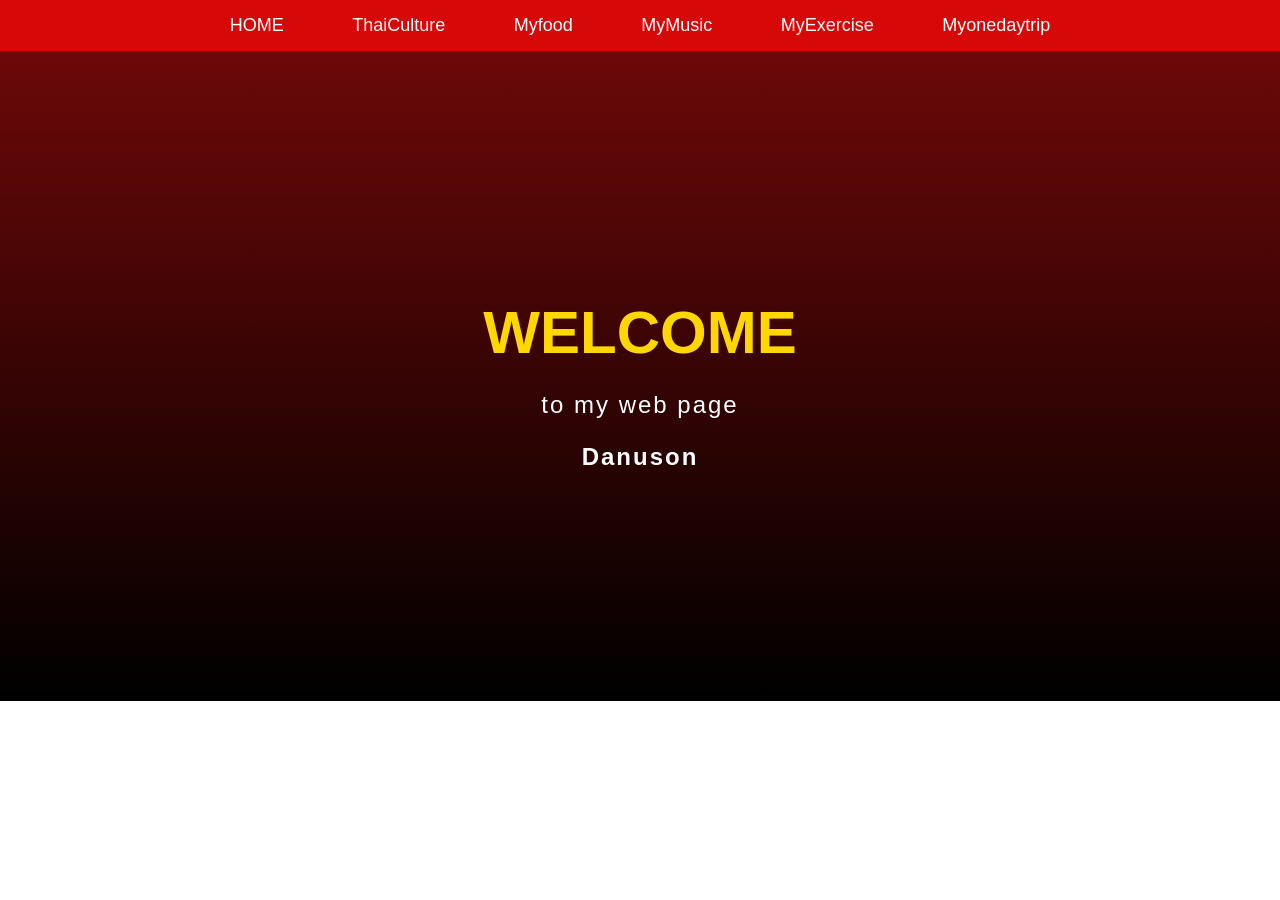
<file: index.html>
<!DOCTYPE html>
<html lang="en">
<head>
<meta charset="UTF-8">
<title>My Website</title>

<link rel="stylesheet" href="./css/myDesign.css">

</head>

<body>

<div id="header">

<ul>
<li><a href="welcomePage.html" target="mainFrame">HOME</a></li>
<li><a href="ThaiCulture.html" target="mainFrame">ThaiCulture</a></li>
<li><a href="Myfood.html" target="mainFrame">Myfood</a></li>
<li><a href="MyMusic.html" target="mainFrame">MyMusic</a></li>
<li><a href="MyExercise.html" target="mainFrame">MyExercise</a></li>
<li><a href="Myonedaytrip.html" target="mainFrame">Myonedaytrip</a></li>
</ul>

</div>

<div id="content">

<iframe
src="welcomePage.html"
name="mainFrame"
id="mainFrame"
width="100%"
height="650"
style="border:none;">
</iframe>

</div>

</body>
</html>
</file>
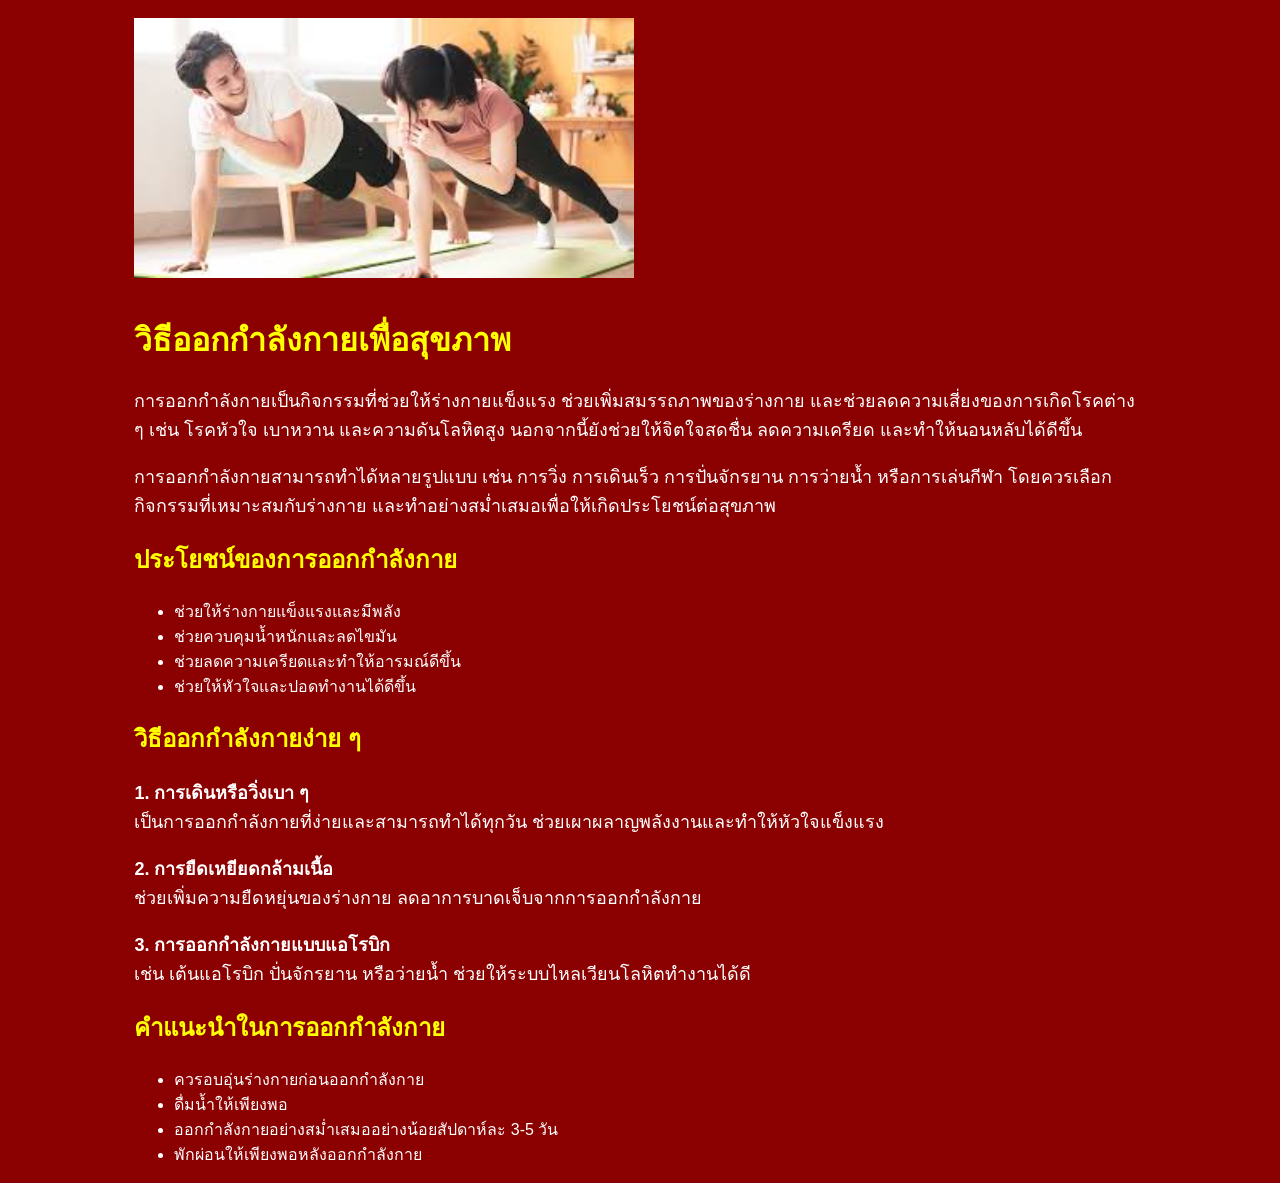
<file: MyExercise.html>
<!DOCTYPE html>
<html lang="th">
<head>
<meta charset="UTF-8">
<title>วิธีออกกำลังกาย</title>

<style>

/* พื้นหลังหน้าเว็บ */
body{
    font-family: Arial, sans-serif;
    background:#8B0000;
    color:white;
}

/* กล่องเนื้อหา */
.container{
    width:80%;
    margin:auto;
}

/* หัวข้อหลัก */
h1{
    color:yellow;
}

/* หัวข้อรอง */
h2{
    color:yellow;
}

/* รูปภาพ */
img{
    width:500px;
    margin:10px 0;
}

/* ข้อความ */
p{
    font-size:18px;
}

</style>

</head>
<body>

<div class="container">

<img src="ออกกำลังกาย.jpg" alt="การออกกำลังกาย">

<h1>วิธีออกกำลังกายเพื่อสุขภาพ</h1>

<p>
การออกกำลังกายเป็นกิจกรรมที่ช่วยให้ร่างกายแข็งแรง ช่วยเพิ่มสมรรถภาพของร่างกาย 
และช่วยลดความเสี่ยงของการเกิดโรคต่าง ๆ เช่น โรคหัวใจ เบาหวาน และความดันโลหิตสูง 
นอกจากนี้ยังช่วยให้จิตใจสดชื่น ลดความเครียด และทำให้นอนหลับได้ดีขึ้น
</p>

<p>
การออกกำลังกายสามารถทำได้หลายรูปแบบ เช่น การวิ่ง การเดินเร็ว 
การปั่นจักรยาน การว่ายน้ำ หรือการเล่นกีฬา โดยควรเลือกกิจกรรมที่เหมาะสมกับร่างกาย 
และทำอย่างสม่ำเสมอเพื่อให้เกิดประโยชน์ต่อสุขภาพ
</p>

<h2>ประโยชน์ของการออกกำลังกาย</h2>

<ul>
<li>ช่วยให้ร่างกายแข็งแรงและมีพลัง</li>
<li>ช่วยควบคุมน้ำหนักและลดไขมัน</li>
<li>ช่วยลดความเครียดและทำให้อารมณ์ดีขึ้น</li>
<li>ช่วยให้หัวใจและปอดทำงานได้ดีขึ้น</li>
</ul>

<h2>วิธีออกกำลังกายง่าย ๆ</h2>

<p>
<b>1. การเดินหรือวิ่งเบา ๆ</b><br>
เป็นการออกกำลังกายที่ง่ายและสามารถทำได้ทุกวัน ช่วยเผาผลาญพลังงานและทำให้หัวใจแข็งแรง
</p>

<p>
<b>2. การยืดเหยียดกล้ามเนื้อ</b><br>
ช่วยเพิ่มความยืดหยุ่นของร่างกาย ลดอาการบาดเจ็บจากการออกกำลังกาย
</p>

<p>
<b>3. การออกกำลังกายแบบแอโรบิก</b><br>
เช่น เต้นแอโรบิก ปั่นจักรยาน หรือว่ายน้ำ ช่วยให้ระบบไหลเวียนโลหิตทำงานได้ดี
</p>

<h2>คำแนะนำในการออกกำลังกาย</h2>

<ul>
<li>ควรอบอุ่นร่างกายก่อนออกกำลังกาย</li>
<li>ดื่มน้ำให้เพียงพอ</li>
<li>ออกกำลังกายอย่างสม่ำเสมออย่างน้อยสัปดาห์ละ 3-5 วัน</li>
<li>พักผ่อนให้เพียงพอหลังออกกำลังกาย</li>
</ul>

</div>

</body>
</html>
</file>
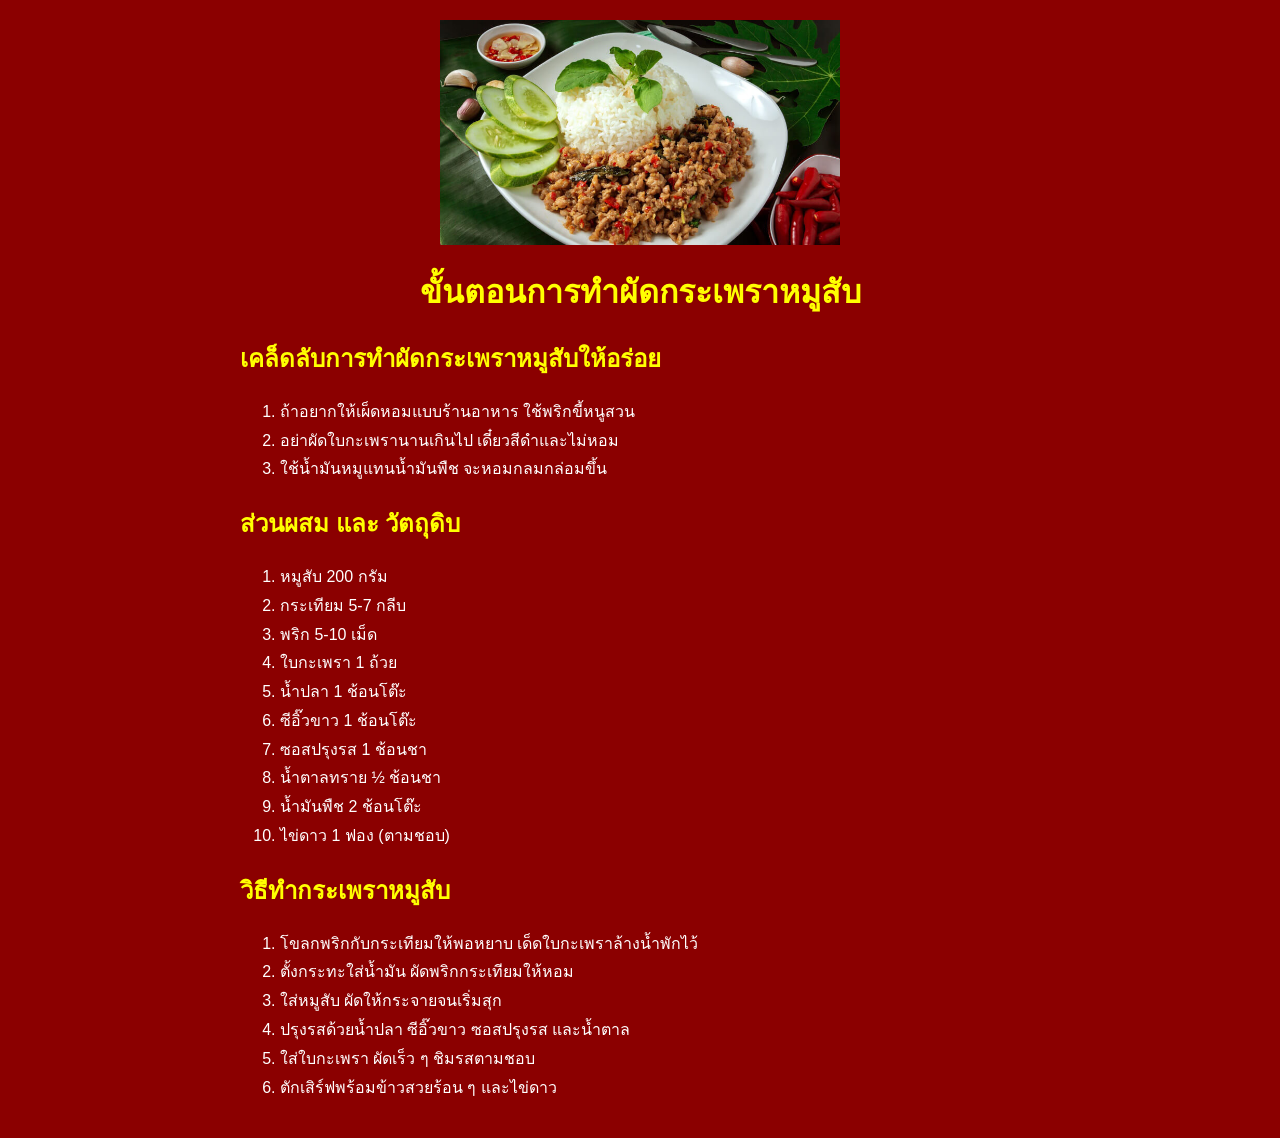
<file: Myfood.html>
<!DOCTYPE html>
<html lang="th">

<head>
<meta charset="UTF-8">
<title>ผัดกระเพราหมูสับ</title>

<style>

/* พื้นหลังหน้าเว็บ */
body{
    font-family: Arial;
    background-color: #8B0000;
    color: white;
    margin: 0;
}

/* กล่องเนื้อหา */
.container{
    width: 800px;
    margin: auto;
    padding: 20px;
}

/* หัวข้อหลัก */
h1{
    text-align: center;
    color: yellow;
}

/* หัวข้อย่อย */
h2{
    color: yellow;
}

/* รูปภาพ */
img{
    width: 400px;
    display: block;
    margin: auto;
}

/* รายการ */
ol{
    line-height: 1.8;
}

</style>
</head>

<body>

<div class="container">


<img src="กะเพรา.jpg" alt="กะเพราหมูสับ">

<h1>ขั้นตอนการทำผัดกระเพราหมูสับ</h1>

<h2>เคล็ดลับการทำผัดกระเพราหมูสับให้อร่อย</h2>
<ol>
<li>ถ้าอยากให้เผ็ดหอมแบบร้านอาหาร ใช้พริกขี้หนูสวน</li>
<li>อย่าผัดใบกะเพรานานเกินไป เดี๋ยวสีดำและไม่หอม</li>
<li>ใช้น้ำมันหมูแทนน้ำมันพืช จะหอมกลมกล่อมขึ้น</li>
</ol>

<h2>ส่วนผสม และ วัตถุดิบ</h2>
<ol>
<li>หมูสับ 200 กรัม</li>
<li>กระเทียม 5-7 กลีบ</li>
<li>พริก 5-10 เม็ด</li>
<li>ใบกะเพรา 1 ถ้วย</li>
<li>น้ำปลา 1 ช้อนโต๊ะ</li>
<li>ซีอิ๊วขาว 1 ช้อนโต๊ะ</li>
<li>ซอสปรุงรส 1 ช้อนชา</li>
<li>น้ำตาลทราย ½ ช้อนชา</li>
<li>น้ำมันพืช 2 ช้อนโต๊ะ</li>
<li>ไข่ดาว 1 ฟอง (ตามชอบ)</li>
</ol>

<h2>วิธีทำกระเพราหมูสับ</h2>
<ol>
<li>โขลกพริกกับกระเทียมให้พอหยาบ เด็ดใบกะเพราล้างน้ำพักไว้</li>
<li>ตั้งกระทะใส่น้ำมัน ผัดพริกกระเทียมให้หอม</li>
<li>ใส่หมูสับ ผัดให้กระจายจนเริ่มสุก</li>
<li>ปรุงรสด้วยน้ำปลา ซีอิ๊วขาว ซอสปรุงรส และน้ำตาล</li>
<li>ใส่ใบกะเพรา ผัดเร็ว ๆ ชิมรสตามชอบ</li>
<li>ตักเสิร์ฟพร้อมข้าวสวยร้อน ๆ และไข่ดาว</li>
</ol>

</div>

</body>
</html>

</html>
</file>
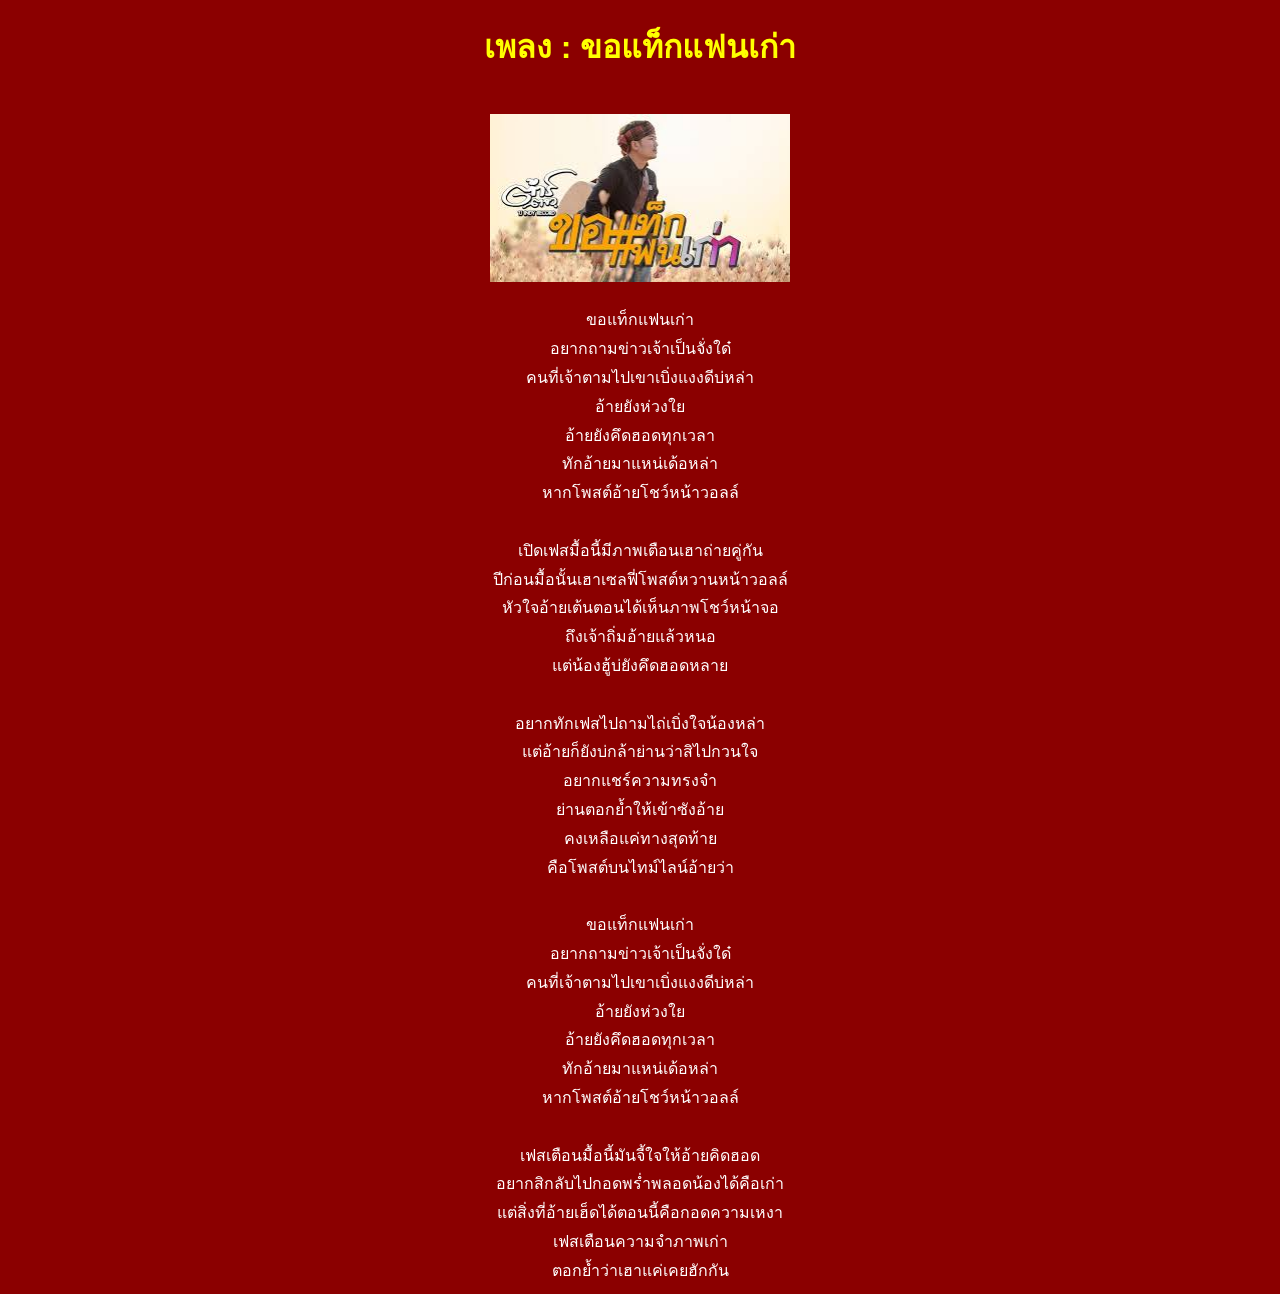
<file: MyMusic.html>
<!DOCTYPE html>
<html lang="th">

<head>
<meta charset="UTF-8">
<title>ขอแท็กแฟนเก่า</title>

<style>

/* พื้นหลังเว็บ */
body{
font-family: Arial;
background-color:#8B0000;
color:white;
text-align:center;
}

/* กล่องเนื้อหา */
.container{
width:700px;
margin:auto;
}

/* หัวข้อ */
h1{
color:yellow;
}

/* รูปภาพ */
img{
width:300px;
margin:20px;
}

/* เนื้อเพลง */
.lyrics{
line-height:1.8;
}

</style>

</head>

<body>

<div class="container">

<h1>เพลง : ขอแท็กแฟนเก่า</h1>

<img src="เพลง.jpg" alt="ขอแท็กแฟนเก่า">

<div class="lyrics">

ขอแท็กแฟนเก่า<br>
อยากถามข่าวเจ้าเป็นจั่งใด๋<br>
คนที่เจ้าตามไปเขาเบิ่งแงงดีบ่หล่า<br>
อ้ายยังห่วงใย<br>
อ้ายยังคึดฮอดทุกเวลา<br>
ทักอ้ายมาแหน่เด้อหล่า<br>
หากโพสต์อ้ายโชว์หน้าวอลล์<br><br>

เปิดเฟสมื้อนี้มีภาพเตือนเฮาถ่ายคู่กัน<br>
ปีก่อนมื้อนั้นเฮาเซลฟี่โพสต์หวานหน้าวอลล์<br>
หัวใจอ้ายเต้นตอนได้เห็นภาพโชว์หน้าจอ<br>
ถึงเจ้าถิ่มอ้ายแล้วหนอ<br>
แต่น้องฮู้บ่ยังคึดฮอดหลาย<br><br>

อยากทักเฟสไปถามไถ่เบิ่งใจน้องหล่า<br>
แต่อ้ายก็ยังบ่กล้าย่านว่าสิไปกวนใจ<br>
อยากแชร์ความทรงจำ<br>
ย่านตอกย้ำให้เข้าซังอ้าย<br>
คงเหลือแค่ทางสุดท้าย<br>
คือโพสต์บนไทม์ไลน์อ้ายว่า<br><br>

ขอแท็กแฟนเก่า<br>
อยากถามข่าวเจ้าเป็นจั่งใด๋<br>
คนที่เจ้าตามไปเขาเบิ่งแงงดีบ่หล่า<br>
อ้ายยังห่วงใย<br>
อ้ายยังคึดฮอดทุกเวลา<br>
ทักอ้ายมาแหน่เด้อหล่า<br>
หากโพสต์อ้ายโชว์หน้าวอลล์<br><br>

เฟสเตือนมื้อนี้มันจี้ใจให้อ้ายคิดฮอด<br>
อยากสิกลับไปกอดพร่ำพลอดน้องได้คือเก่า<br>
แต่สิ่งที่อ้ายเฮ็ดได้ตอนนี้คือกอดความเหงา<br>
เฟสเตือนความจำภาพเก่า<br>
ตอกย้ำว่าเฮาแค่เคยฮักกัน

</div>

</div>

</body>
</html>
</file>
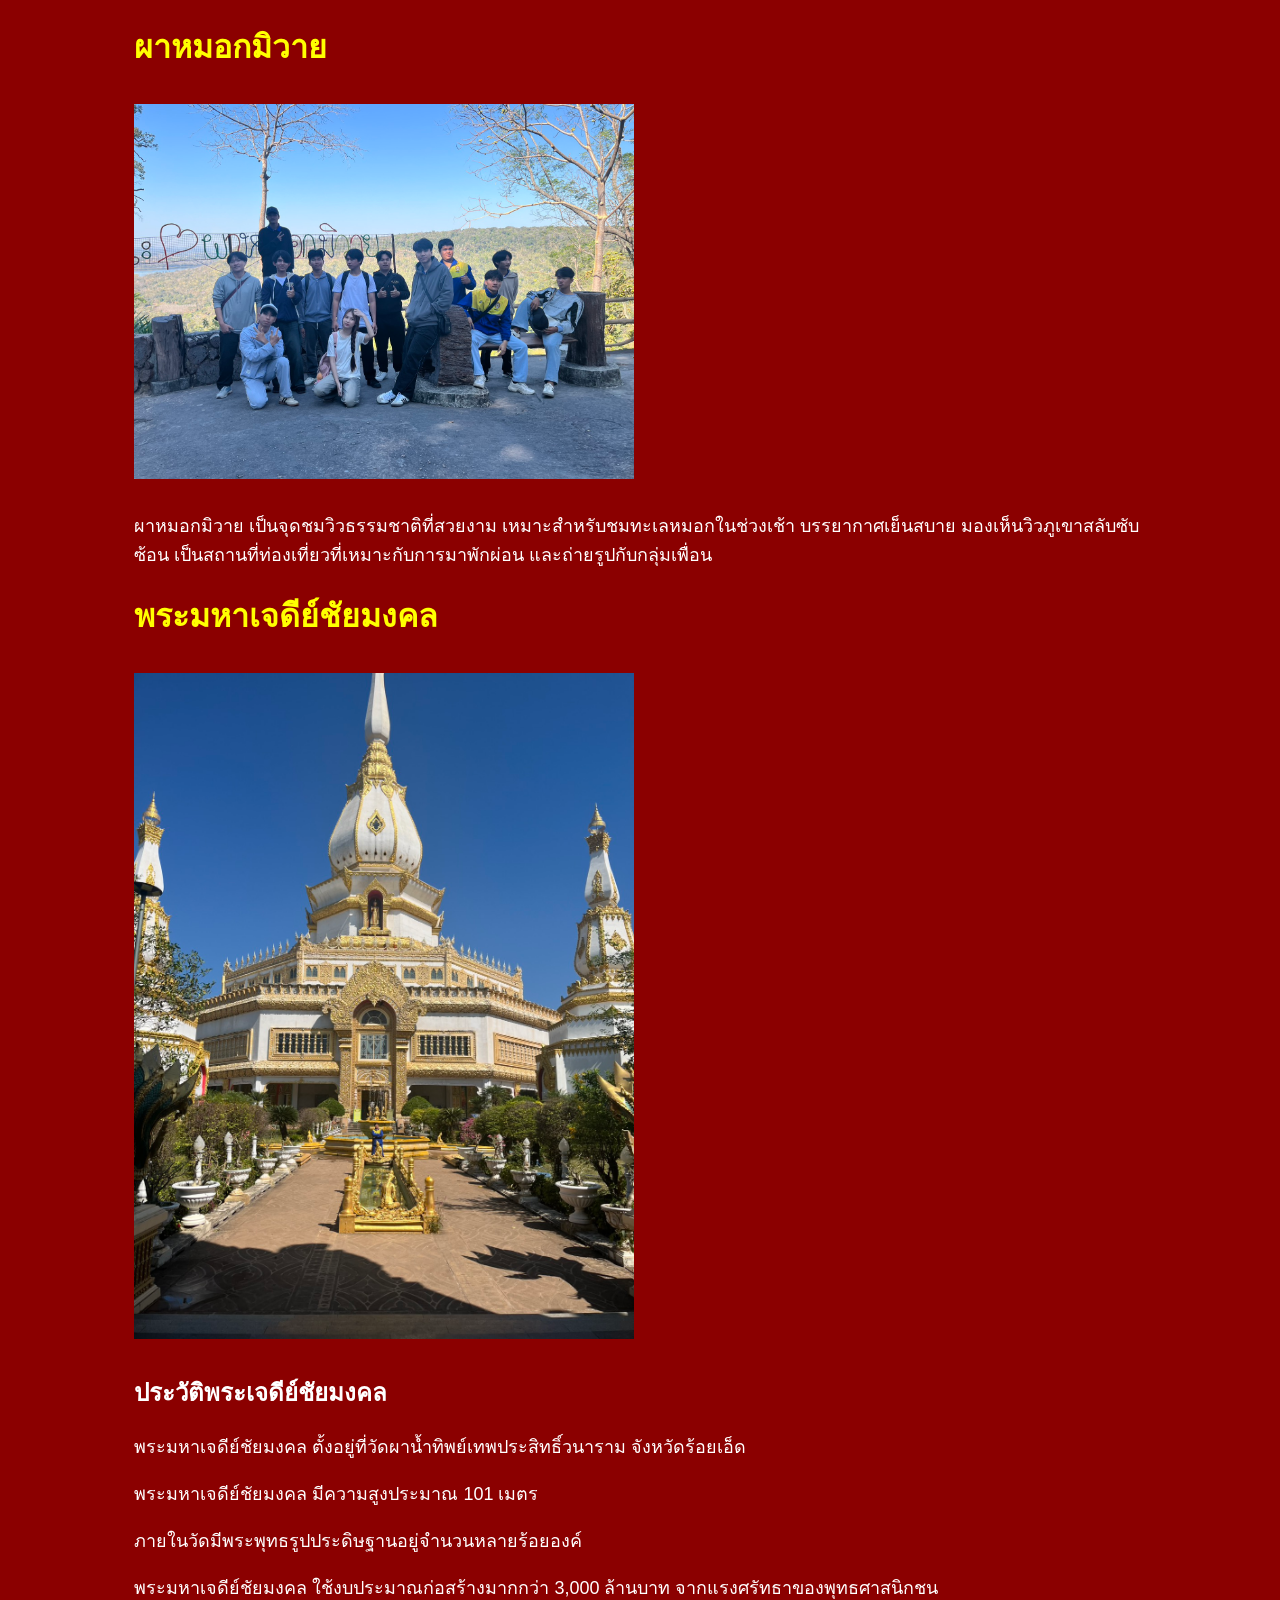
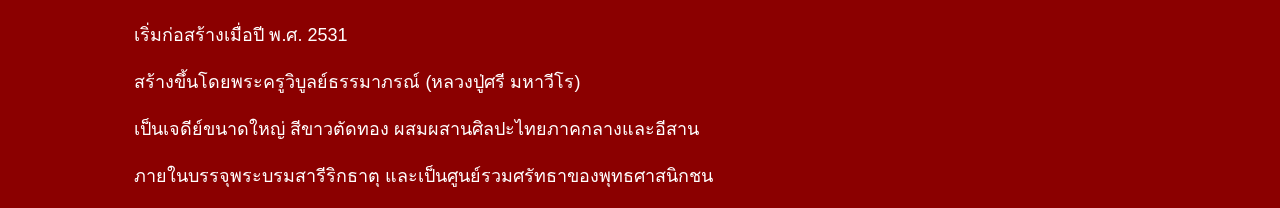
<file: Myonedaytrip.html>
<!DOCTYPE html>
<html lang="th">
<head>
<meta charset="UTF-8">
<title>My One Day Trip</title>

<style>

/* พื้นหลังเว็บ */
body{
    font-family: Arial, sans-serif;
    background:#8B0000;
    color:white;
}

/* กล่องเนื้อหา */
.container{
    width:80%;
    margin:auto;
}

/* หัวข้อ */
h1{
    color:yellow;
}

/* รูปภาพ */
img{
    width:500px;
    margin:10px 0;
}

/* ข้อความ */
p{
    font-size:18px;
}

</style>
</head>

<body>

<div class="container">

<h1>ผาหมอกมิวาย</h1>

<img src="ทริป.jpg" alt="ทริปผาหมอกมิวาย">

<p>
ผาหมอกมิวาย เป็นจุดชมวิวธรรมชาติที่สวยงาม 
เหมาะสำหรับชมทะเลหมอกในช่วงเช้า บรรยากาศเย็นสบาย 
มองเห็นวิวภูเขาสลับซับซ้อน เป็นสถานที่ท่องเที่ยวที่เหมาะกับการมาพักผ่อน
และถ่ายรูปกับกลุ่มเพื่อน
</p>

<h1>พระมหาเจดีย์ชัยมงคล</h1>

<img src="วัดเจดีชัยมงคล.jpg" alt="เจดีย์ชัยมงคล">

<h2>ประวัติพระเจดีย์ชัยมงคล</h2>

<p>พระมหาเจดีย์ชัยมงคล ตั้งอยู่ที่วัดผาน้ำทิพย์เทพประสิทธิ์วนาราม จังหวัดร้อยเอ็ด</p>
<p>พระมหาเจดีย์ชัยมงคล มีความสูงประมาณ 101 เมตร</p>
<p>ภายในวัดมีพระพุทธรูปประดิษฐานอยู่จำนวนหลายร้อยองค์</p>
<p>พระมหาเจดีย์ชัยมงคล ใช้งบประมาณก่อสร้างมากกว่า 3,000 ล้านบาท จากแรงศรัทธาของพุทธศาสนิกชน</p>
<p>เริ่มก่อสร้างเมื่อปี พ.ศ. 2531</p>
<p>สร้างขึ้นโดยพระครูวิบูลย์ธรรมาภรณ์ (หลวงปู่ศรี มหาวีโร)</p>
<p>เป็นเจดีย์ขนาดใหญ่ สีขาวตัดทอง ผสมผสานศิลปะไทยภาคกลางและอีสาน</p>
<p>ภายในบรรจุพระบรมสารีริกธาตุ และเป็นศูนย์รวมศรัทธาของพุทธศาสนิกชน</p>

</div>

</body>
</html>
</file>
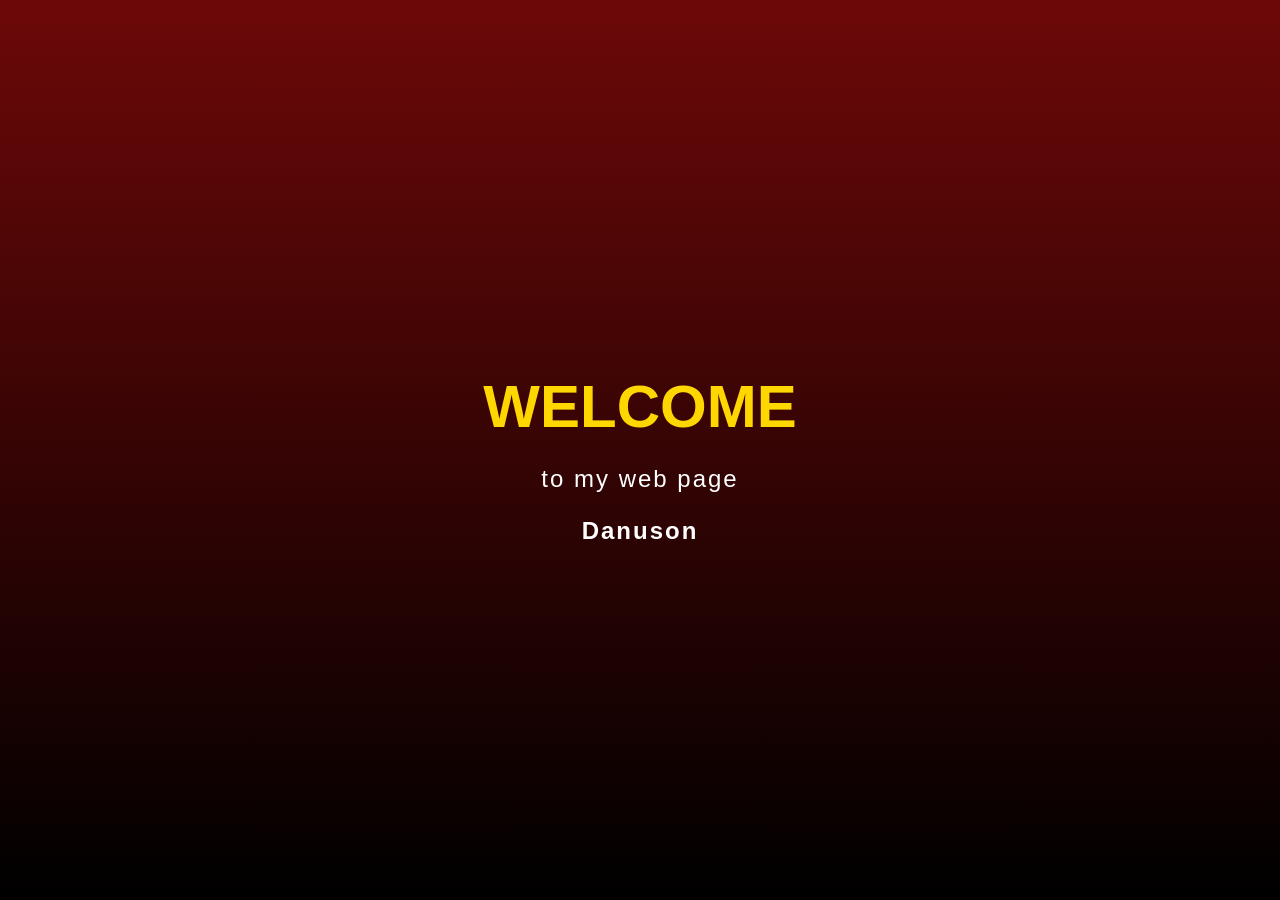
<file: welcomePage.html>
<!DOCTYPE html>
<html lang="en">
<head>
<meta charset="UTF-8">
<meta name="viewport" content="width=device-width, initial-scale=1.0">
<title>Welcome</title>

<style>
/* พื้นหลังและตัวอักษรหลัก */
body{
    margin:0;
    font-family: Arial, sans-serif;
    background: linear-gradient(to bottom, #6d0808, #000000);
    color: white;
    display: flex;
    justify-content: center;
    align-items: center;
    height: 100vh;
    text-align: center;
}

/* กล่องเนื้อหา */
.container{
    padding: 40px;
}

/* หัวข้อหลัก */
h1{
    font-size: 60px;
    color: #ffd700;
    margin-bottom: 20px;
}

/* ข้อความรอง */
p{
    font-size: 24px;
    letter-spacing: 2px;
}
</style>

</head>
<body>

<div class="container">
    <h1>WELCOME</h1>
    <p>to my web page</p>
    <p><strong>Danuson</strong></p>
</div>

</body>
</html>
</file>
<file: css/myDesign.css>
body{
margin:0;
font-family:Arial;
}

#header{
background:#d60808;
padding:15px 0;
}

#header ul{
list-style:none;
margin:0;
padding:0;
text-align:center;
}

#header ul li{
display:inline-block;
margin:0 20px;
}

#header ul li a{
color:white;
text-decoration:none;
font-size:18px;
padding:8px 12px;
}

#header ul li a:hover{
background:orange;
border-radius:5px;
}
</file>
